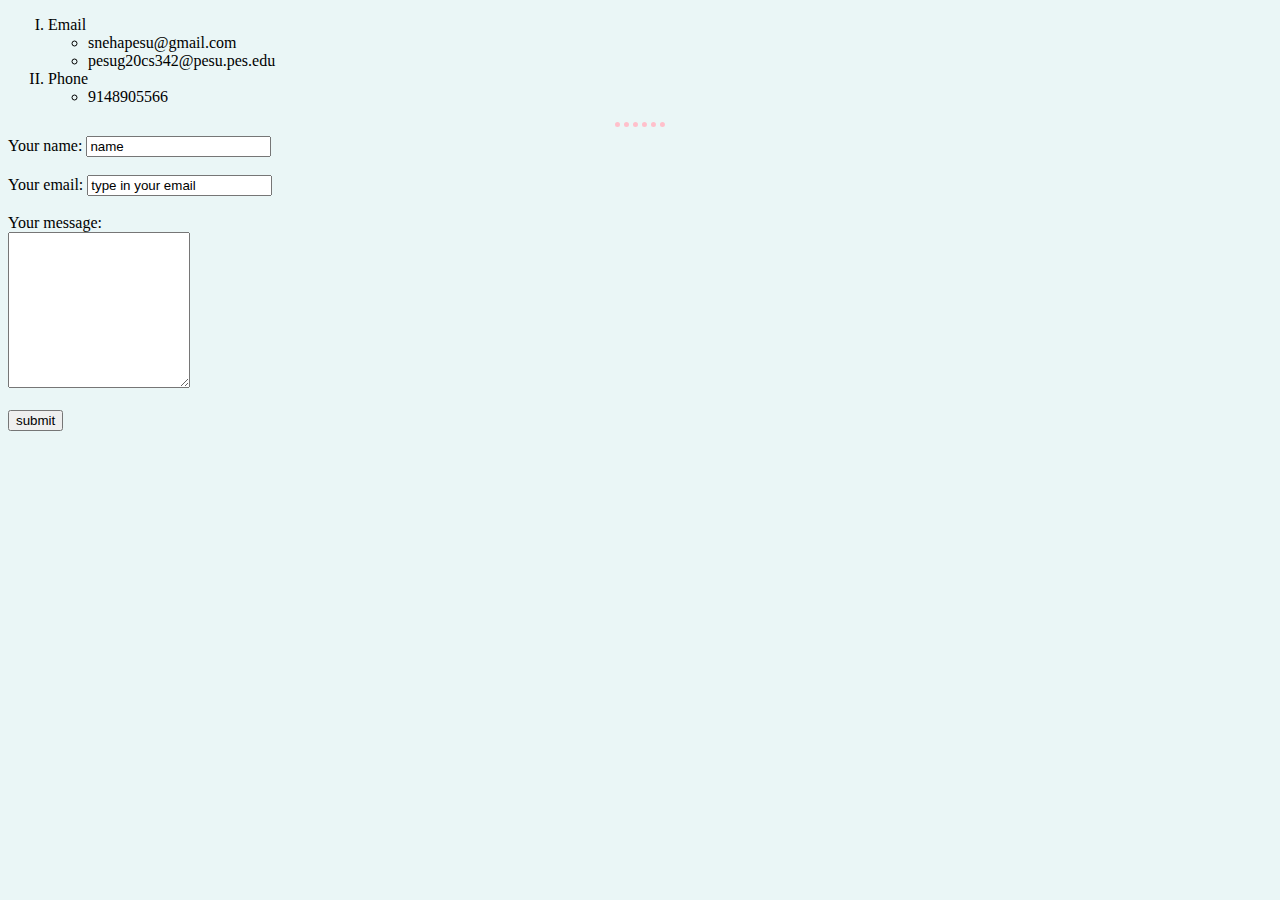
<file: contact.html>
<!DOCTYPE html>
<html lang="en" dir="ltr">

<head>
  <meta charset="utf-8">
  <title>Contact details</title>
  <link rel="stylesheet" href="css/styles.css">
</head>

<body>
  <ol type="I">
    <li>Email</li>
    <ul>
      <li>snehapesu@gmail.com</li>
      <li>pesug20cs342@pesu.pes.edu</li>
    </ul>
    <li>Phone</li>
    <ul>
      <li>9148905566</li>
    </ul>
  </ol>
  <hr size="3">
  <form action="mailto:info@sneha170902@outlook.com" method="post" enctype="text/plain">
    <label for="">Your name:</label>
    <input type="text" name="name" value="name">
    <br>
    <br>
    <label for="">Your email:</label>
    <input type="email" name="email" value="type in your email">
    <br>
    <br>
    <label for="">Your message:</label>
    <br>
    <textarea name="msg" rows="10" cols="20"></textarea>
    <br>
    <br />
    <input type="submit" name="submit" value="submit">

  </form>
</body>

</html>
</file>
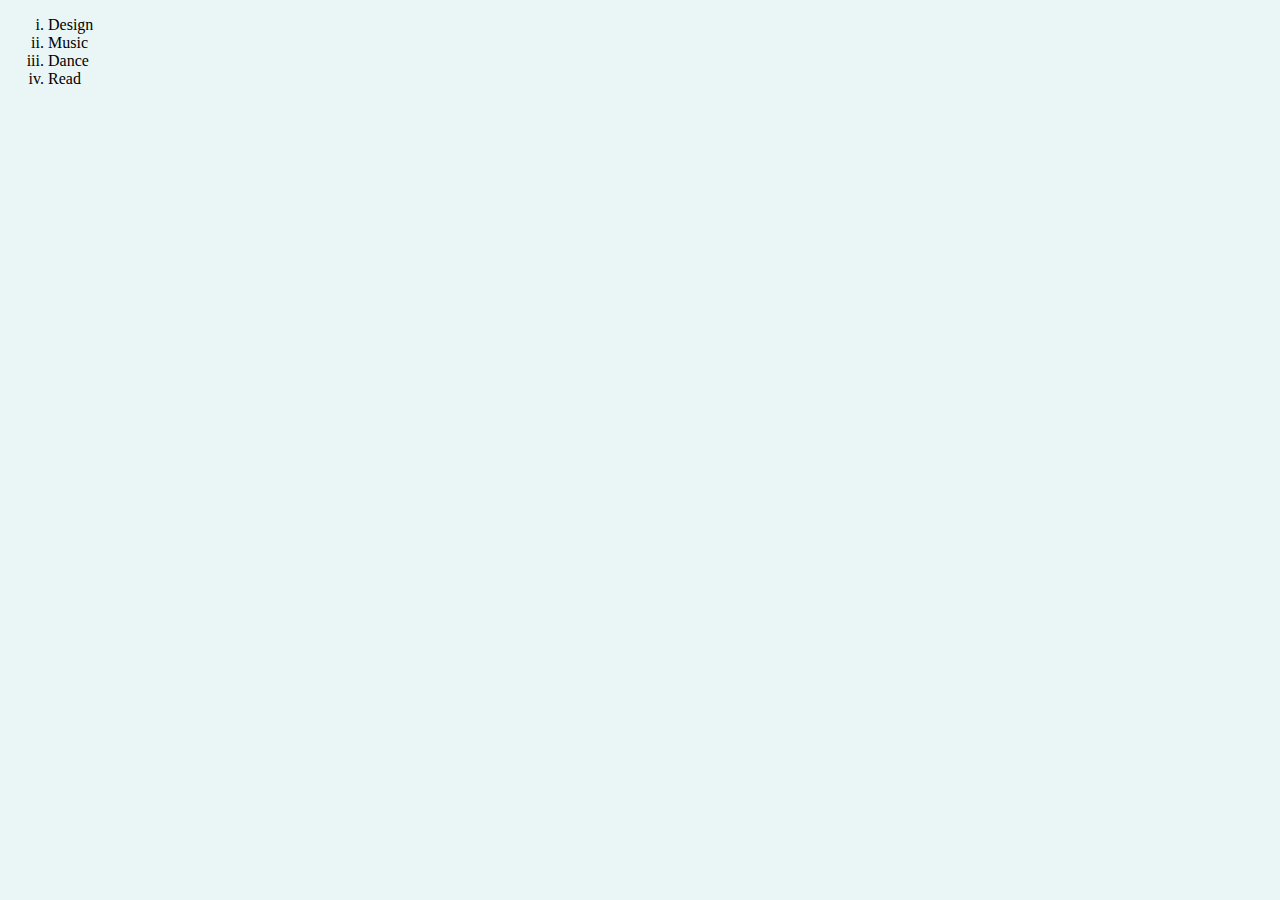
<file: hobbies.html>
<!DOCTYPE html>
<html lang="en" dir="ltr">
  <head>
    <meta charset="utf-8">
    <title>Hobbies</title>
    <link rel="stylesheet" href="css/styles.css">
  </head>
  <body>
    <ol type="i">
      <li>Design</li>
      <li>Music</li>
      <li>Dance</li>
      <li>Read</li>
    </ol>
  </body>
</html>
</file>
<file: css/styles.css>
body {
  background-color: #EAF6F6;
  height: 50px;
}

hr {
  border-style: none;
  border-color: pink;
  border-width: 5px;
  border-top-style: dotted;
  width: 4%;
}

h1,h3{
  color:#66BFBF;
}
</file>
